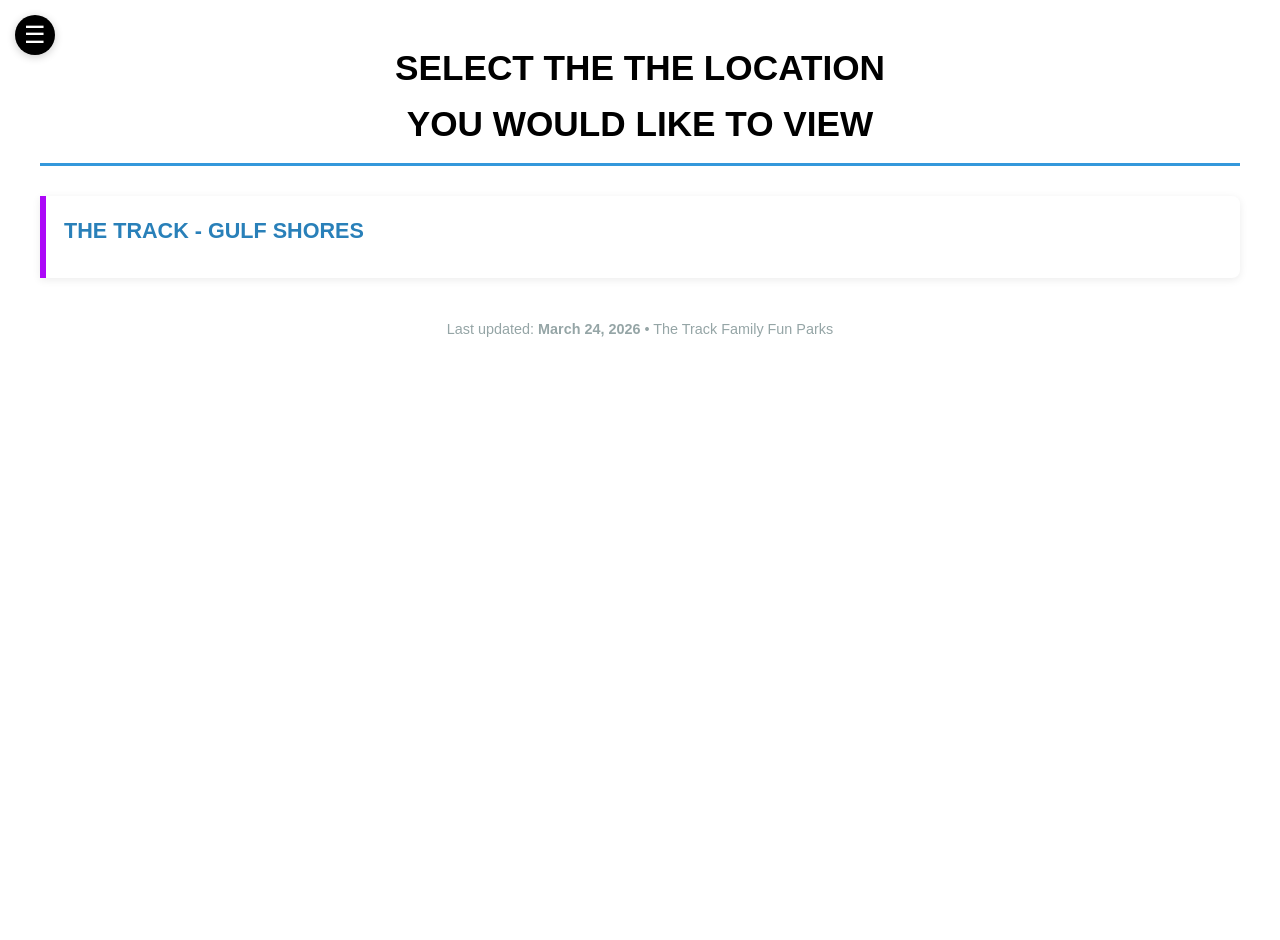
<file: index.html>
<!DOCTYPE html>
<html lang="en">
<head>
    <meta charset="UTF-8">
    <meta name="viewport" content="width=device-width, initial-scale=1.0">
    <!-- <link rel="icon" href="logo_default.png" type="image/png"> -->
    <title>The Track Family Fun Parks</title>
    <meta name="description" content="Park Information">
    <link rel="stylesheet" href="style.css">
    
</head>
<body>
      <button class="menu-btn" id="menuBtn">☰</button>

   
  <nav class="sidebar" id="sidebar">

    <div id="sidebar-container"></div>

  </nav>

  
  <!-- Overlay (for mobile) -->
  <div class="overlay" id="overlay"></div>
  <div class="main-content" id="mainContent">

    <!--Main Content-->
    <div>
        <h1>SELECT THE THE LOCATION<br>YOU WOULD LIKE TO VIEW</h1>
        
        <a href="gstrack.html">
        <div class="version" id="tbd">
            <h2>THE TRACK - GULF SHORES</h2>
            
        </div>
    </a>
   
        
        <div class="footer" id="footer-container">
            
        </div>
    </div>
   </div>
 <script src="script.js"></script>
</body>
</html>
</file>
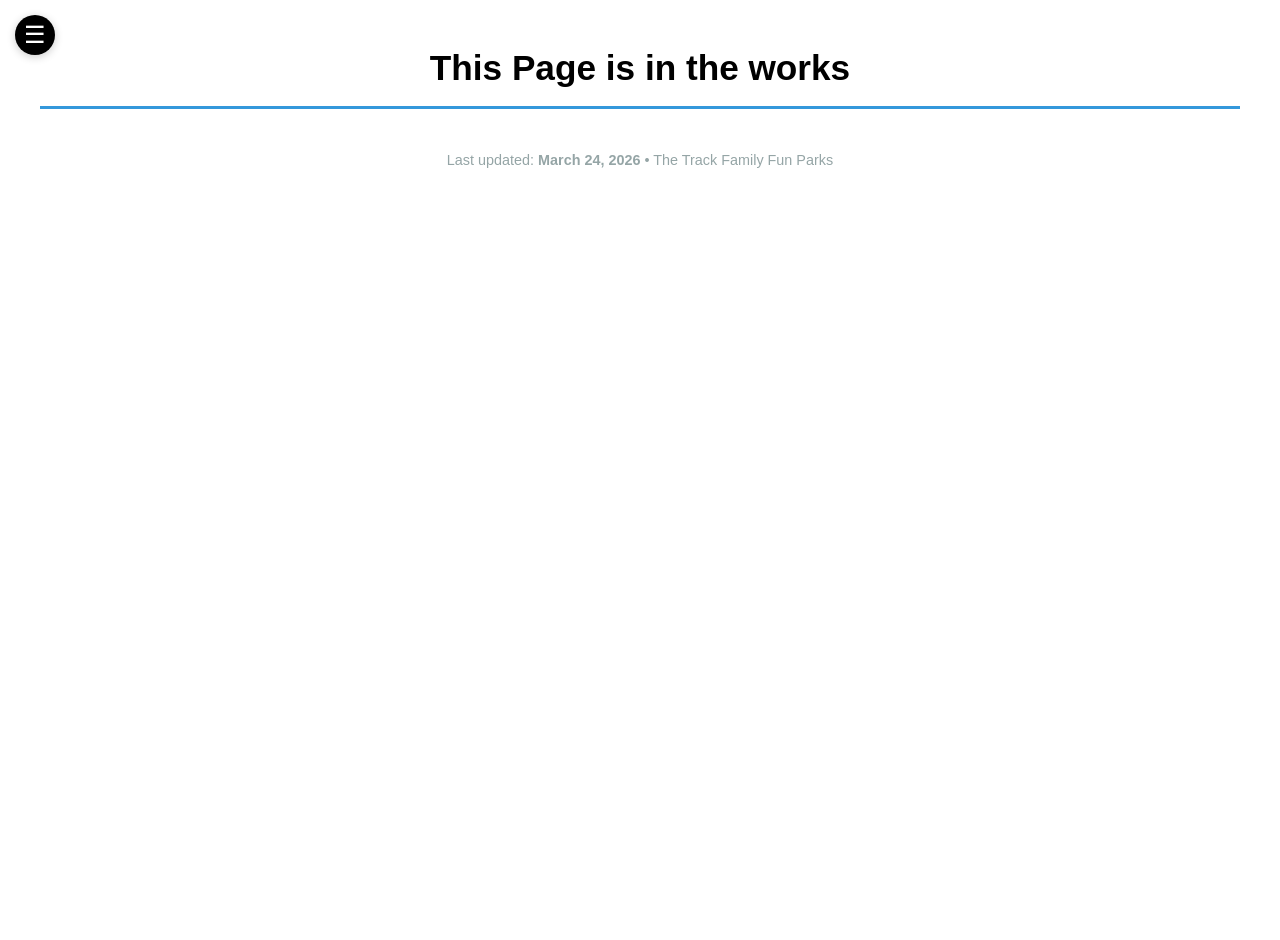
<file: dtrack.html>
<!DOCTYPE html>
<html lang="en">
<head>
    <meta charset="UTF-8">
    <meta name="viewport" content="width=device-width, initial-scale=1.0">
    <!-- <link rel="icon" href="logo_default.png" type="image/png"> -->
    <title>The Track Family Fun Parks</title>
    <meta name="description" content="Park Information">
    <link rel="stylesheet" href="style.css">
    
</head>
<body>
      <button class="menu-btn" id="menuBtn">☰</button>

   
  <nav class="sidebar" id="sidebar">

    <div id="sidebar-container"></div>

  </nav>

  
  <!-- Overlay (for mobile) -->
  <div class="overlay" id="overlay"></div>
  <div class="main-content" id="mainContent">

    <!--Main Content-->
    <div>
        <h1>This Page is in the works</h1>
        <!-- <h1>THE TRACK - GULF SHORES<br>3200 Gulf Shores Pkwy<br>Gulf Shores, Al 36542</h1>
        
        <div>
            <h2>Price and Information</h2>
            <img class="info" src="images/GS Park Map.jpg"></mg>
            <img class="info" src="images/GS Info.jpg"></mg>
            
        </div> -->
    
   
        
        <div class="footer" id="footer-container">
            
        </div>
    </div>
   </div>
 <script src="script.js"></script>
</body>
</html>
</file>
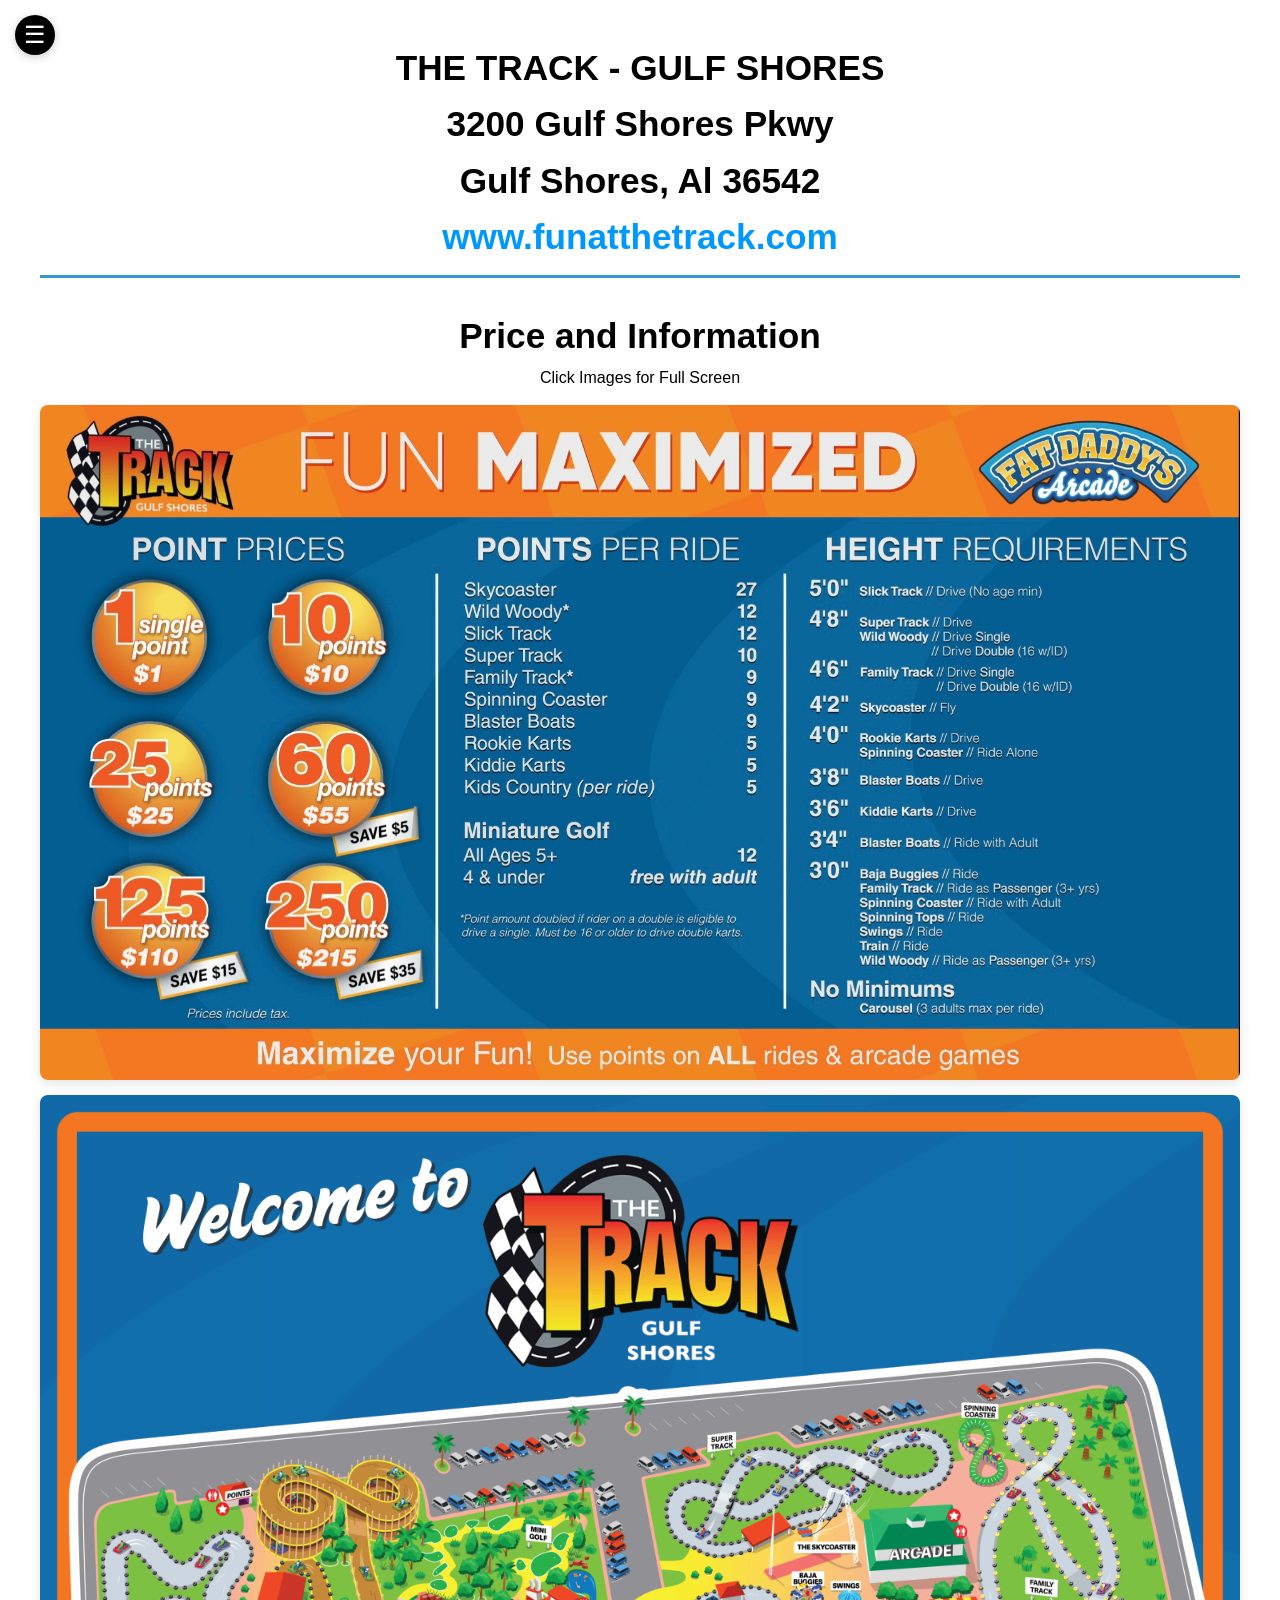
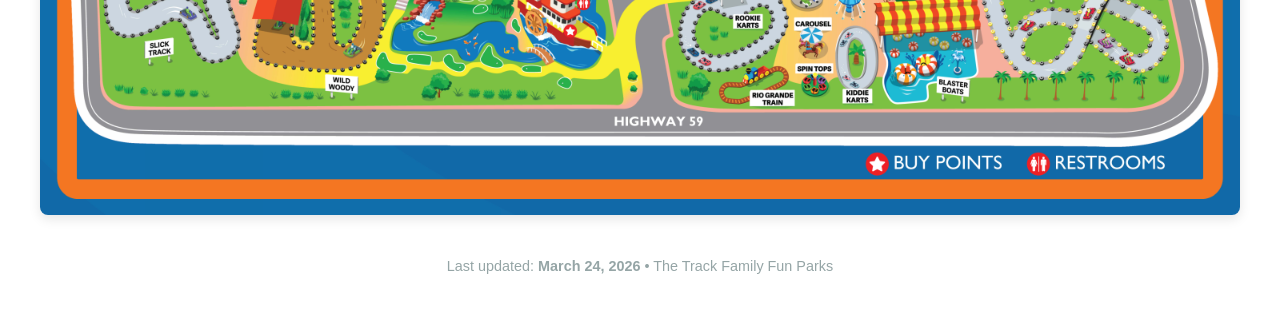
<file: gstrack.html>
<!DOCTYPE html>
<html lang="en">
<head>
    <meta charset="UTF-8">
    <meta name="viewport" content="width=device-width, initial-scale=1.0">
    <!-- <link rel="icon" href="logo_default.png" type="image/png"> -->
    <title>The Track Family Fun Parks</title>
    <meta name="description" content="Park Information">
    <link rel="stylesheet" href="style.css">
    
</head>
<body>
     <button class="menu-btn" id="menuBtn">☰</button>

   
  <nav class="sidebar" id="sidebar">

    <div id="sidebar-container"></div>

  </nav> 

  
  <!-- Overlay (for mobile) -->
  <div class="overlay" id="overlay"></div>
  <div class="main-content" id="mainContent">

    <!--Main Content-->
    <div>
        <h1>THE TRACK - GULF SHORES<br>3200 Gulf Shores Pkwy<br>Gulf Shores, Al 36542<br><a class="website" href="https://funatthetrack.com/pages/gulf-shores-location">www.funatthetrack.com</a> </h1>
        <!--<div class="dark" >
        <button id="theme-toggle">Toggle Dark Mode</button>
        </div> -->
        <div>
            <h2>Price and Information</h2>
            <p>Click Images for Full Screen</p>
            <img src="images/GS Info.jpg" alt="Click to view full screen" class="fullscreen-image"></img>
            <img src="images/GS Park Map.jpg" alt="Click to view full screen" class="fullscreen-image"></img>
            
            
        </div>
    
        <div class="footer" id="footer-container">
            
        </div>
    </div>
   </div>
 <script src="script.js"></script>
</body>
</html>
</file>
<file: style.css>
/* GLOBAL RESET & LAYOUT */
* {
    margin: 0;
    padding: 0;
    box-sizing: border-box;
}

body {
    font-family: 'Segoe UI', Tahoma, Geneva, Verdana, sans-serif;
    line-height: 1.6;
    margin: 0;
    padding: 20px;
    background-color: #f4f6f9;
    color: #333;
    overflow-x: hidden;
    transition: margin-left 0.3s ease;
}

.container {
    max-width: 1000px;
    margin: 0 auto;
    background: #fff;
    padding: 30px;
    border-radius: 12px;
    box-shadow: 0 4px 15px rgba(0, 0, 0, 0.1);
    transition: margin-left 0.3s ease;
}

/* TYPOGRAPHY & HEADINGS */
h1 {
    text-align: center;
    color: #2c3e50;
    margin-bottom: 30px;
    font-size: 2.2em;
    border-bottom: 3px solid #3498db;
    padding-bottom: 10px;
}

h2 {
    text-align: center;
    color: #2c3e50;
    font-size: 2.2em;
}

p {
    text-align: center;
}

/* ==================== RESPONSIVE IMAGES ==================== */

/* Base image styles - makes ALL images responsive */
img {
    max-width: 100%;
    height: auto;
    display: block;
    margin: 15px auto;
    border-radius: 8px;
    box-shadow: 0 4px 12px rgba(0, 0, 0, 0.1);
}

img:hover {
    cursor: pointer;
}

/* Optional: Style for when the element is in fullscreen mode */
/* The ::backdrop pseudo-element can also be styled for the background */
img:-webkit-full-screen {
    /* For Safari */
    width: 100%;
    height: 100%;
    object-fit: contain; /* Ensures the image fits without stretching */
}
img:fullscreen {
    width: 100%;
    height: 100%;
    object-fit: contain; /* Ensures the image fits without stretching */
}

/* Specific styling for your version/logo images */
.version-image,
.info img {
    width: 120px;
    height: 120px;
    max-width: 100%;           /* Ensures it never overflows */
    object-fit: contain;       /* Keeps proper proportions */
}

/* Larger screens */
@media (min-width: 1200px) {
    .version-image,
    .info img {
        width: 140px;
        height: 140px;
    }
}

/* Tablets */
@media (max-width: 768px) {
    .version-image,
    .info img {
        width: 100px;
        height: 100px;
    }
}

/* Small phones */
@media (max-width: 480px) {
    .version-image,
    .info img {
        width: 85px;
        height: 85px;
    }
}

/* Optional: If you have large/full-width images */
.full-image {
    width: 100%;
    height: auto;
    margin: 20px 0;
    border-radius: 12px;
}

.info {
    width: fit-content;
    height: 450px;
}

.live {
    text-align: center;
    background-color: #27ae60;
    border-radius: 25px;
    color: white;
    margin: 0% 30% 2% 30%;
    text-transform: uppercase;
    padding: 8px 0;
}

.tbd {
    text-align: center;
    background-color: #ac08f8;
    border-radius: 25px;
    color: white;
    margin: 0% 25% 2% 25%;
    text-transform: uppercase;
    padding: 8px 0;
}

.dev {
    text-align: center;
    background-color: #f39c12;
    border-radius: 25px;
    color: white;
    margin: 0% 25% 2% 25%;
    text-transform: uppercase;
    padding: 8px 0;
}

.future {
    text-align: center;
    background-color: #000000;
    border-radius: 25px;
    color: white;
    margin: 0% 25% 2% 25%;
    text-transform: uppercase;
    padding: 8px 0;
}

.og {
    text-align: center;
    background-color: #0101ce;
    border-radius: 25px;
    color: white;
    margin: 0% 30% 2% 30%;
    text-transform: uppercase;
    padding: 8px 0;
}

.version h2 {
    margin: 0 0 12px 0;
    color: #2980b9;
    font-size: 1.35em;
    display: flex;
    justify-content: space-between;
    align-items: center;
    flex-wrap: wrap;
    gap: 10px;
}

.version h2 .label {
    font-size: 0.75em;
    padding: 4px 10px;
    border-radius: 20px;
    color: white;
    font-weight: bold;
    margin-top: 5px;
}

.date {
    font-size: 0.9em;
    color: #7f8c8d;
    font-style: italic;
    font-weight: normal;
}

ul {
    padding-left: 22px;
    margin: 10px 0 0 0;
}

li {
    margin-bottom: 7px;
    position: relative;
}

li:before {
    content: "";
    color: #3498db;
    font-weight: bold;
    position: absolute;
    left: -16px;
}

ul strong {
    color: blue;
}

.footer {
    text-align: center;
    margin-top: 40px;
    color: #95a5a6;
    font-size: 0.9em;
}

/* VERSION CARDS */
.version {
    background-color: #ffffff;
    border-left: 6px solid #22cffa;
    margin-bottom: 25px;
    padding: 18px;
    border-radius: 0 8px 8px 0;
    box-shadow: 0 2px 8px rgba(0, 0, 0, 0.08);
    transition: all 0.3s ease;
}

.version:hover {
    box-shadow: 0 4px 12px rgba(0, 0, 0, 0.15);
    transform: translate(5px, -5px);
}

/* Version Status Border Colors */
#future.version { border-left-color: #000000; }
#tbd.version { border-left-color: #ac08f8; }
#dev.version { border-left-color: #f39c12; }
#live.version { border-left-color: #27ae60; }
#og.version { border-left-color: #0101ce; }

/* Version and Priority */
#prior1.version {
    background-color: #8beff7;
}
#prior2.version {
    background-color: #beff81;
}
#prior3.version {
    background-color: #e4a1f8;
}

.prior {
    font-size: 1em;
    color: #3e4444;
    font-style: italic;
    font-weight: normal;
    margin-left: 15px;
}

/* Label Backgrounds */
.future-label { background-color: #000000; }
.tbd-label { background-color: #ac08f8; }
.dev-label { background-color: #f39c12; }
.live-label { background-color: #27ae60; }
.original-label { background-color: #0101ce; }

/* SIDEBAR NAVIGATION */
.sidebar {
    position: fixed;
    top: 0;
    left: -250px;
    width: 250px;
    height: 100%;
    background-color: #000000;
    color: white;
    transition: left 0.3s ease;
    z-index: 1000;
    padding-top: 30px;
    opacity: 0.95;
    overflow-y: auto; 
    overflow-x: hidden;
    display: flex;     
    flex-direction: column; 
}

.sidebar.open {
    left: 0;
}

.sidebar ul {
    list-style: none;
    padding: 0;
    margin: 0;
    flex: 1;
    overflow-y: auto;
    overflow-x: hidden;
}

.sidebar ul li {
    padding: 15px 20px;
    border-bottom: 1px solid rgba(255, 255, 255, 0.1);
}

.sidebar ul li a {
    color: white;
    text-decoration: none;
    font-size: 16px;
    display: block;
    transition: color 0.2s ease;
}

.sidebar ul li:hover {
    background-color: #4192e2;
}

.sidebar ul li:hover a {
    color: black;
    text-transform: uppercase;
    cursor: pointer;
}

.navvoid:hover {
  background-color: black !important; 
}

#sidebar a.active { 
  background: black; 
  color: #fff; 
}
#toggle-sidebar { 
  display: none; 
}

/* Custom Scrollbar for Sidebar (WebKit) */
.sidebar ul::-webkit-scrollbar {
    width: 8px;
}
.sidebar ul::-webkit-scrollbar-track {
    background: transparent;
}
.sidebar ul::-webkit-scrollbar-thumb {
    background: rgba(255, 255, 255, 0.3);
    border-radius: 4px;
}
.sidebar ul::-webkit-scrollbar-thumb:hover {
    background: rgba(255, 255, 255, 0.5);
}

/* Hamburger Button */
.menu-btn {
    position: fixed;
    top: 15px;
    left: 15px;
    font-size: 24px;
    background: #000000;
    color: white;
    border: none;
    width: 40px;
    height: 40px;
    border-radius: 50%;
    cursor: pointer;
    z-index: 1100;
    display: flex;
    align-items: center;
    justify-content: center;
    transition: left 0.3s ease, transform 0.2s ease;
    box-shadow: 0 2px 8px rgba(0, 0, 0, 0.2);
}

.menu-btn:hover {
    transform: scale(1.1);
}

/* Main Content Shift */
.main-content {
    margin-left: 0;
    padding: 20px;
    transition: margin-left 0.5s ease-out;
    min-height: 100vh;
}

.content-shift {
    margin-left: 250px;
}

/* Overlay (Mobile) */
.overlay {
    position: fixed;
    top: 0;
    left: 0;
    width: 100%;
    height: 100%;
    background: rgba(0, 0, 0, 0.5);
    z-index: 900;
    opacity: 0;
    visibility: hidden;
    transition: opacity 0.3s ease, visibility 0.3s ease;
}

.overlay.active {
    opacity: 1;
    visibility: visible;
}

/* RESPONSIVE DESIGN */
@media (max-width: 768px) {
    .container {
        padding: 20px;
    }
    h1 {
        font-size: 1.8em;
    }
    .version h2 {
        font-size: 1.2em;
        flex-direction: column;
        align-items: flex-start;
    }
    .version h2 .label {
        margin-top: 8px;
    }
    .info {
        height: auto;
    }

    /* Sidebar Mobile */
    .sidebar {
        width: 200px;
        left: -200px;
    }
    .sidebar.open {
        left: 0;
    }
    .content-shift {
        margin-left: 200px;
    }
    .menu-btn {
        left: 10px;
        top: 10px;
    }
}

@media (max-width: 480px) {
    body {
        padding: 12px;
    }
    .container {
        padding: 16px;
    }
    h1 {
        font-size: 1.6em;
    }
    .version {
        padding: 14px;
    }
    .version h2 {
        font-size: 1.1em;
    }
}

.navheader {
    height: 125px;
    margin: 0px 50px;
}

a {
    text-decoration: none;
    color: inherit;
    cursor: pointer;
}

.website {
    color: #0098fd;
}



/* Accordion for Milestones */
.collapsible {
    cursor: pointer;
    padding: 18px;
    width: 100%;
    text-align: center;
    border: #ccc;
    background-color: #f1f1f1;
    font-size: x-large;
    font-weight: bold;
    margin-bottom: 20px;
    border-style: solid;
}

.active1, .collapsible:hover {
    background-color: #22cffa;
    border: #0098fd;
    border-style: solid;
}

.content {
    padding: 0 20px;
    max-height: 0;
    overflow: hidden;
    transition: max-height 0.5s ease-out;
    background-color: #f9f9f9;
}

:root {
    --bg-color: #ffffff;
    --text-color: #000000;
}

[data-theme="dark"] {
    --bg-color: #000000;
    --text-color: #ffffff;
}

body {
    background-color: var(--bg-color);
    color: var(--text-color);
    transition: background-color 0.4s ease, color 0.4s ease;
}

h1 {
    background-color: var(--bg-color);
    color: var(--text-color);
    transition: background-color 0.4s ease, color 0.4s ease;
}

h2 {
    background-color: var(--bg-color);
    color: var(--text-color);
    transition: background-color 0.4s ease, color 0.4s ease;
}

.dark {
    display: flex;
    justify-content: center;
    align-items: center;
}

#theme-toggle {
     background-color: black;
     color: white;
     border-radius: 25px;
     font-size: medium;
     padding: 5px;
    
}
</file>
